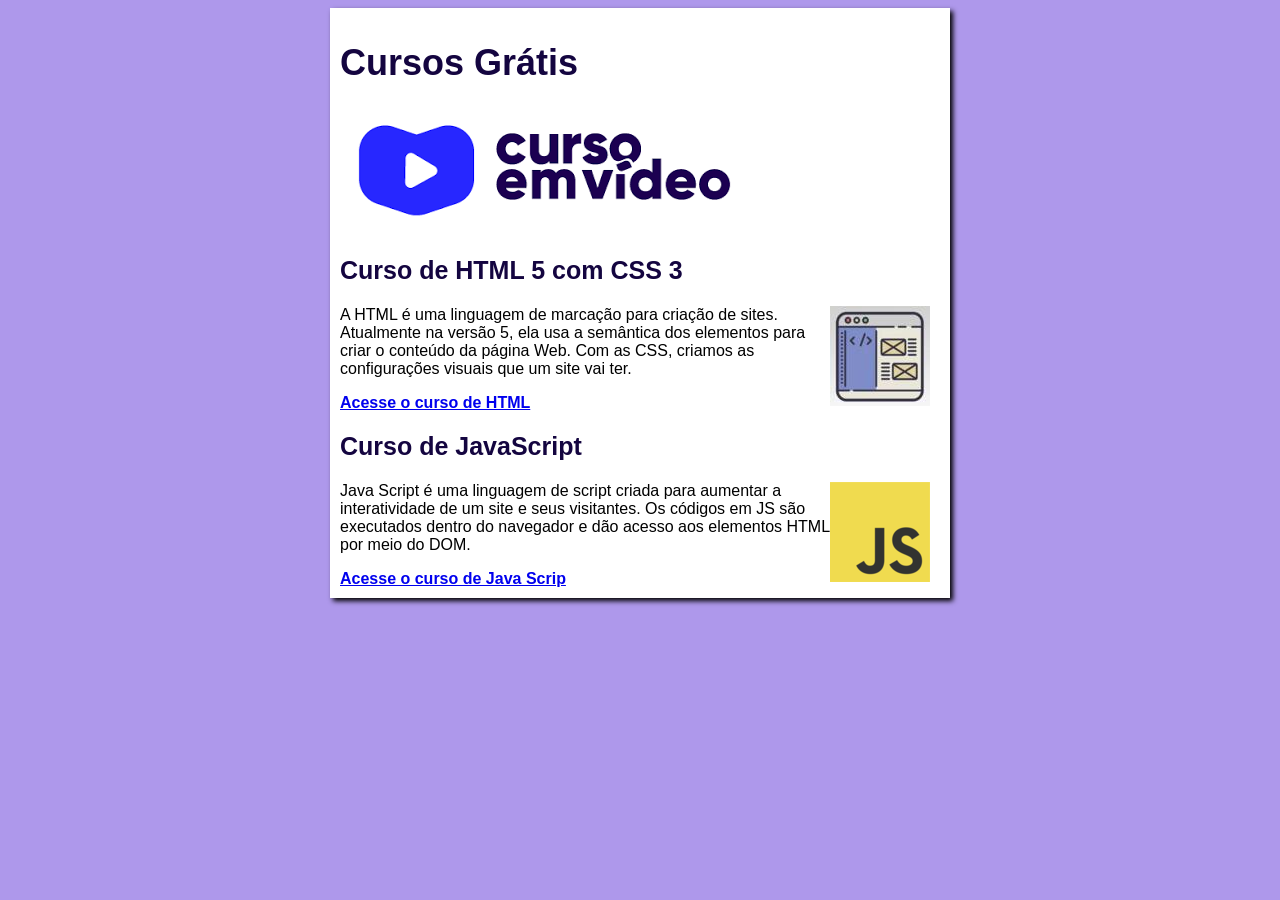
<file: index.html>
<!DOCTYPE html>
<html lang="en">
<head>
    <meta charset="UTF-8">
    <meta name="viewport" content="width=device-width, initial-scale=1.0">
    <title>Curso em Vídeo</title>
    <link rel="stylesheet" href="estilos/style.css">
</head>
<body>
    <main>
        <header>
            <h1>Cursos Grátis</h1>
            <img src="imagens/logo.png" alt="Cursos Grátis">
                      
        </header>
        <article>
            <h2>Curso de HTML 5 com CSS 3</h2>
            <img class="lado" src="imagens/HTML 100x100.jpg" alt="Cursos Grátis">
            <p>A HTML é uma linguagem de marcação para criação de sites. Atualmente na versão 5, ela usa a semântica dos elementos para criar o conteúdo da página Web. Com as CSS, criamos as configurações visuais que um site vai ter.</p>
        
            <a href="curso-html.html"><strong>Acesse o curso de HTML</strong></a>
            
        
        </article>

        <article>
            <h2>Curso de JavaScript</h2>
            <img class="lado" src="imagens/JS 100x100.png" alt="Cursos Grátis">
            <p>Java Script é uma linguagem de script criada para aumentar a interatividade de um site e seus visitantes. Os códigos em JS são executados dentro do navegador e dão acesso aos elementos HTML por meio do DOM.</p>
            
            <a href="curso-js.html"><strong>Acesse o curso de Java Scrip</strong></a>    
        
            
        </article>
       
    </main>
</body>
</html>
</file>
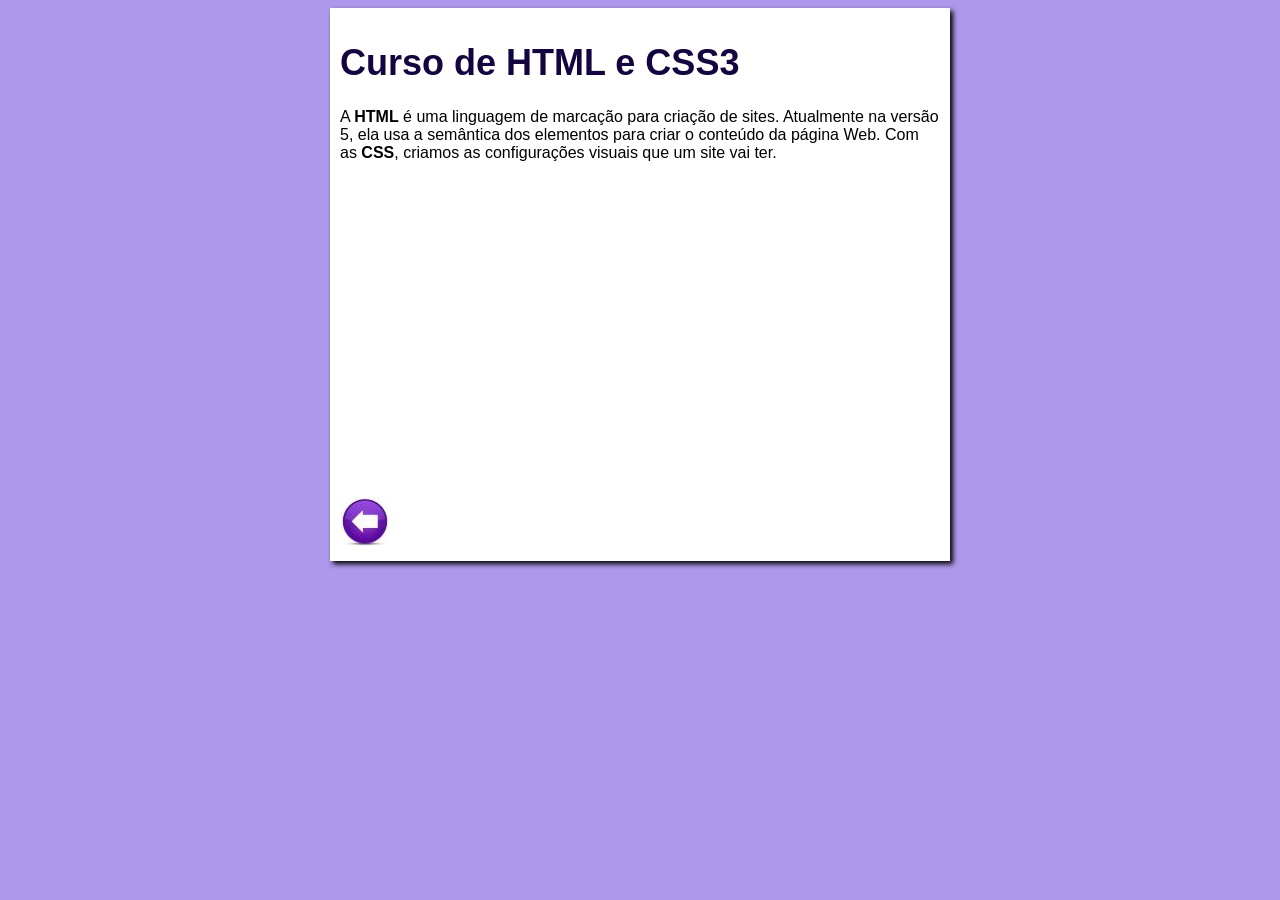
<file: curso-html.html>
<!DOCTYPE html>
<html lang="en">
<head>
    <meta charset="UTF-8">
    <meta name="viewport" content="width=device-width, initial-scale=1.0">
    <title>Curso de HTML</title>
    <link rel="stylesheet" href="estilos/style.css">

</head>
<body>
    <main>
        <header>
            <h1>Curso de HTML e CSS3</h1>
                                  
        </header>
        <article>
            <p>A <abbr><strong>HTML</strong></abbr> é uma linguagem de marcação para criação de sites. Atualmente na versão 5, ela usa a semântica dos elementos para criar o conteúdo da página Web. Com as <abbr><strong>CSS</strong></abbr>, criamos as configurações visuais que um site vai ter.</p>

        <iframe
            width="560" height="315" src="https://www.youtube.com/embed/riSVzwlSnhw?si=YBlSM3UClf1beAqZ&amp;start=0" title="YouTube video player" frameborder="0" allow="accelerometer; autoplay; clipboard-write; encrypted-media; gyroscope; picture-in-picture; web-share" referrerpolicy="strict-origin-when-cross-origin" allowfullscreen>
        </iframe>
       
        <a href="index.html"><img src="imagens/seta.jpg" alt="Voltar"></a>

                                
        </article>
    </main>
</body>
</html>
</file>
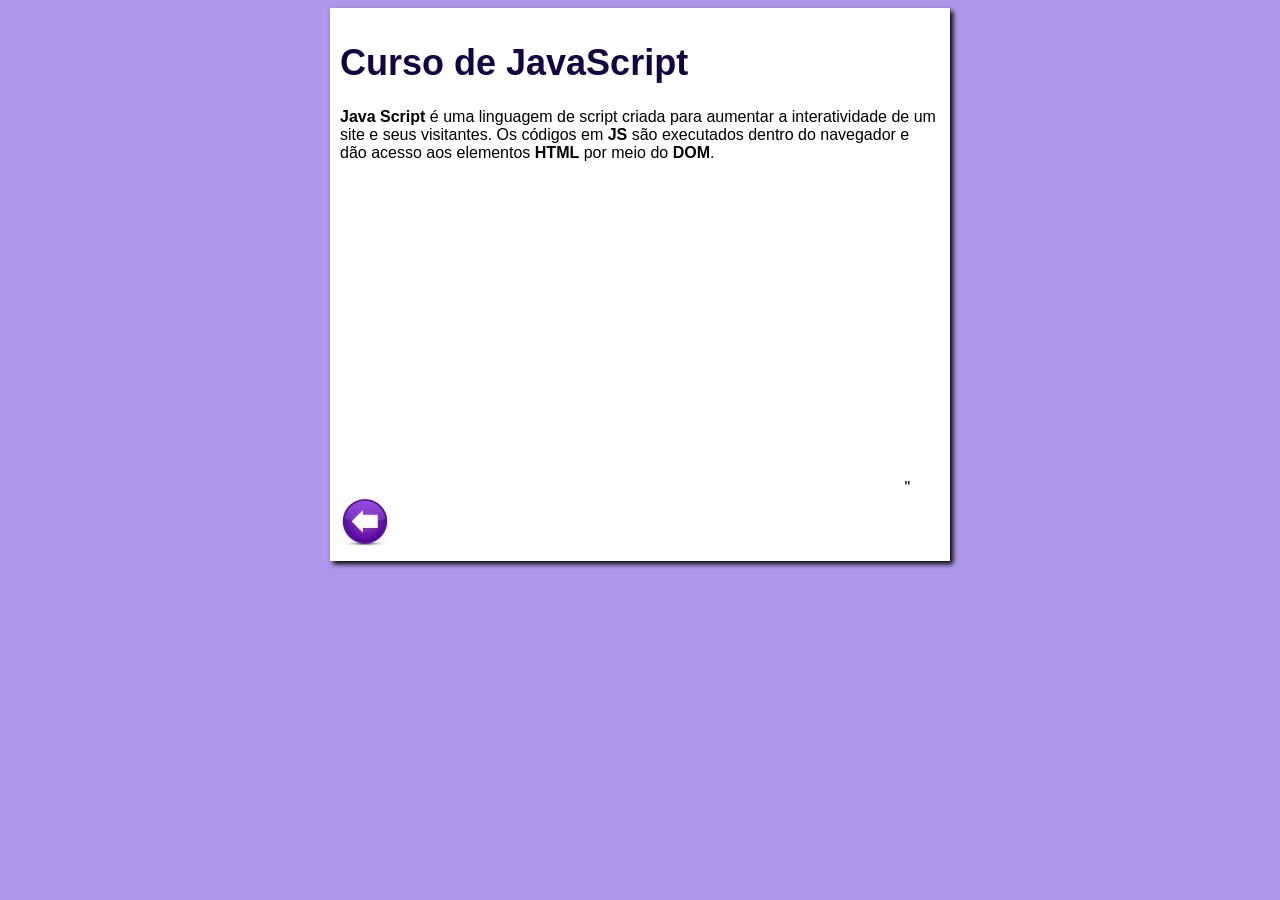
<file: curso-js.html>
<!DOCTYPE html>
<html lang="en">
<head>
    <meta charset="UTF-8">
    <meta name="viewport" content="width=device-width, initial-scale=1.0">
    <title>Curso de JavaScript</title>
    <link rel="stylesheet" href="estilos/style.css">
</head>
<body class="curso-js">
    <main>
        <header>
            <h1>Curso de JavaScript</h1>
                                  
        </header>
        <article>
            <p><abbr><strong>Java Script</strong></abbr> é uma linguagem de script criada para aumentar a interatividade de um site e seus visitantes. Os códigos em <abbr><strong>JS</strong></abbr> são executados dentro do navegador e dão acesso aos elementos <abbr><strong>HTML</strong></abbr> por meio do <abbr><strong>DOM</strong></abbr>.</p>

         <iframe 
             width="560" height="315" src="https://www.youtube.com/embed/BXqUH86F-kA?si=sO8Mj_kQ1a6I8ZXy&amp;start=0" title="YouTube video player" frameborder="0" allow="accelerometer; autoplay; clipboard-write; encrypted-media; gyroscope; picture-in-picture; web-share" referrerpolicy="strict-origin-when-cross-origin" allowfullscreen>
        </iframe> "    

        
         <a href="index.html"><img src="imagens/seta.jpg" alt="Voltar"></a>

        </article>
    </main>
</body>
</html>
</file>
<file: estilos/style.css>
* {
    font-family: Arial, Helvetica, sans-serif;
    font-size: 16px;
    }

body {
    background-color: #ae98eb;

}
main {
    background-color: white;
    width: 600px;
    margin: auto;
    padding: 10px;
    box-shadow: 3px 3px 5px black;

}

h1 {
  font-size: 36px;
  color: hwb(255 2% 75%);
      
}

h2 {
  font-size: 25px;
  color: hwb(255 2% 75%);
      
}


img.lado {
    float: right;
    margin-right: 10px;
}
.centralizada {
  display: block;
  margin: 0 auto;
}

.centralizada {
  display: block;
  margin: 0 auto;
  width: fit-content;
}

.curso-js .centralizada {
  display: block;
  margin: 0 auto;
  width: fit-content;
}
</file>
